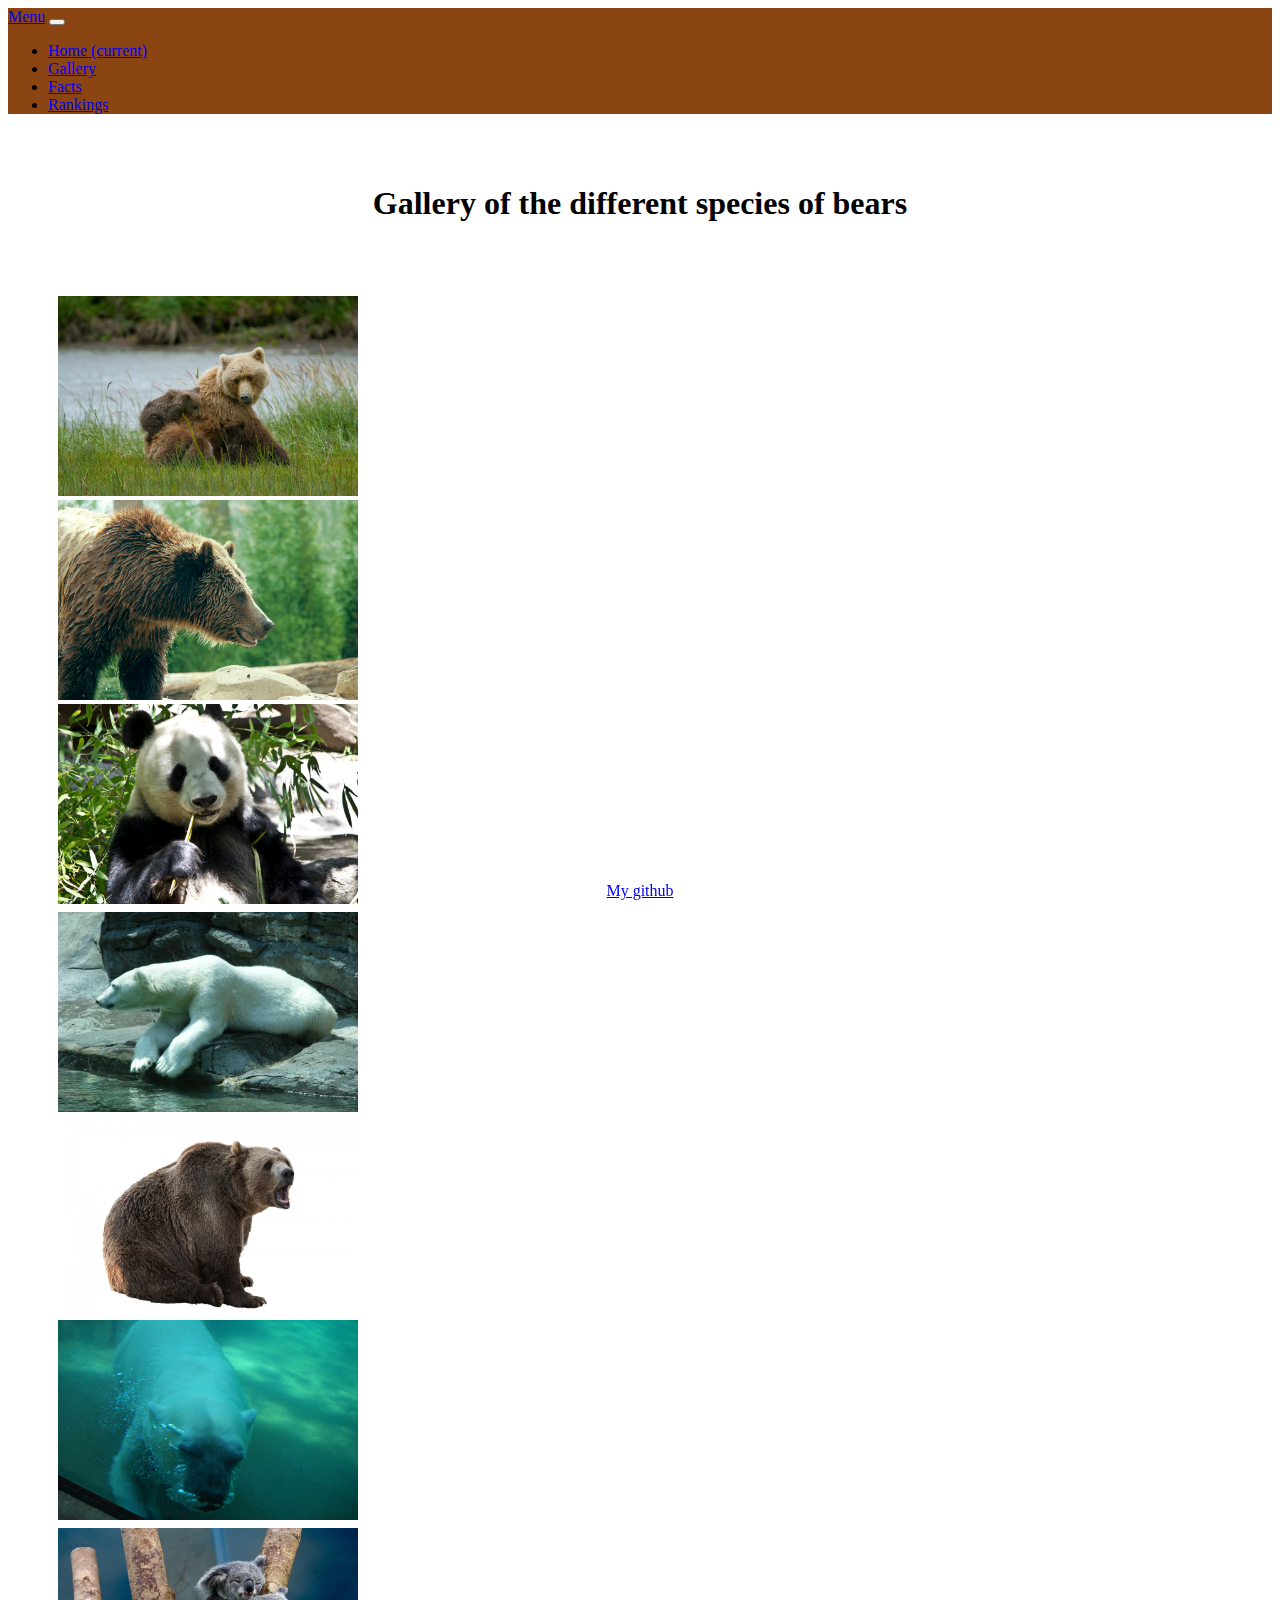
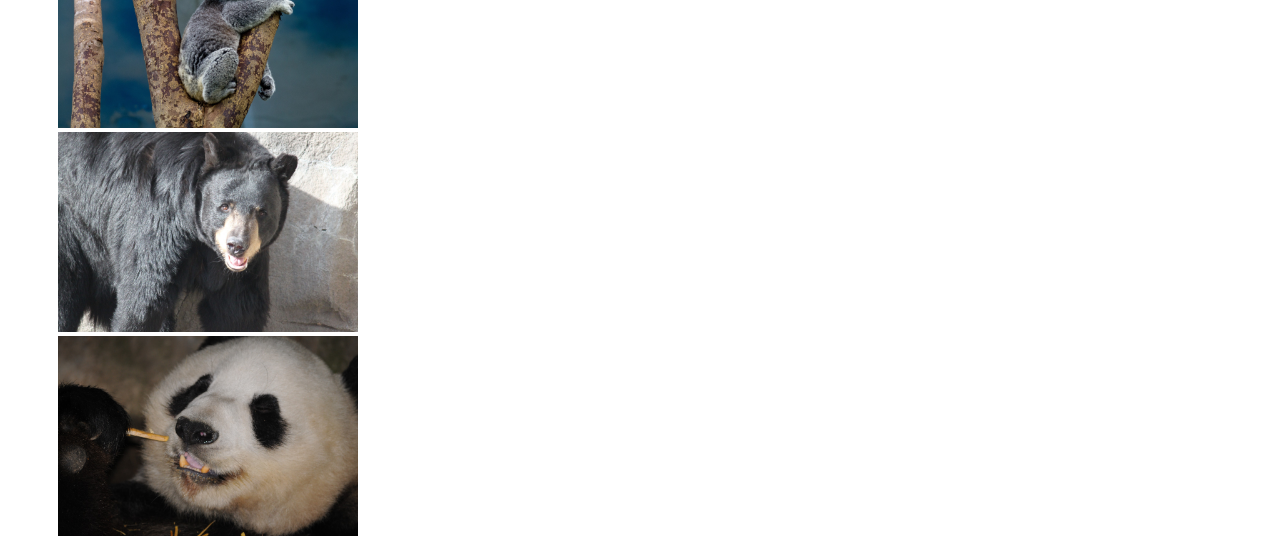
<file: pages/BearPictures.html>
<!DOCTYPE html>
<html>

<head>
  <link rel="stylesheet" href="https://stackpath.bootstrapcdn.com/bootstrap/4.2.1/css/bootstrap.min.css" integrity="sha384-GJzZqFGwb1QTTN6wy59ffF1BuGJpLSa9DkKMp0DgiMDm4iYMj70gZWKYbI706tWS" crossorigin="anonymous">
  <link rel="stylesheet" href="../css/styles.css" />

  <title>Portflolio</title>
</head>

<body>

  <nav class="navbar navbar-expand-lg navbar-dark bg-primary">
    <a class="navbar-brand" href="#">Menu</a>
    <button class="navbar-toggler" type="button" data-toggle="collapse" data-target="#navbarNav" aria-controls="navbarNav" aria-expanded="false" aria-label="Toggle navigation">
      <span class="navbar-toggler-icon"></span>
    </button>
    <div class="collapse navbar-collapse" id="navbarNav">
      <ul class="navbar-nav">
        <li class="nav-item">
          <a class="nav-link" href="../index.html">Home <span class="sr-only">(current)</span></a>
        </li>
        <li class="nav-item active">
          <a class="nav-link" href="BearPictures.html">Gallery</a>
        </li>
        <li class="nav-item">
          <a class="nav-link" href="Facts.html">Facts</a>
        </li>
        <li class="nav-item">
          <a class="nav-link" href="Rankings.html">Rankings</a>
      </ul>
    </div>
  </nav>

  <h1 class="Pic_heading">Gallery of the different species of bears</h1>

  <div class="container">
    <div class="row">
      <div class="col-sm">
        <img class="img-fluid" src ='../images/brown-bear-and-cubs.jpg' width='300' height="200"/>
      </div>
      <div class="col-sm">
        <img class="img-fluid" src ='../images/grizzly-bear-profile.jpg' width='300' height="200"/>
      </div>
      <div class="col-sm">
        <img class="img-fluid" src ='../images/panda-bear-1372644508TmI.jpg' width='300' height="200"/>
      </div>
    </div>
    <div class="row">
      <div class="col-sm">
        <img class="img-fluid" src ='../images/polar-bear-1437070664b7N.jpg' width='300' height="200"/>
      </div>
      <div class="col-sm">
        <img class="img-fluid" src ='../images/bear-isolated-white-background.jpg' width='300' height="200"/>
      </div>
      <div class="col-sm">
        <img class="img-fluid" src ='../images/polar-bear-under-water.jpg' width='300' height="200"/>
      </div>
    </div>
    <div class="row">
      <div class="col-sm">
        <img class="img-fluid" src ='../images/koala-bear-149381813763I.jpg' width='300' height="200"/>
      </div>
      <div class="col-sm">
        <img class="img-fluid" src ='../images/black-bear-1412735759k4F.jpg' width='300' height="200"/>
      </div>
      <div class="col-sm">
        <img class="img-fluid" src ='../images/panda-bear-enjoying-bamboo.jpg' width='300' height="200"/>
      </div>
    </div>
  </div>

  <div class="footer">
    <a href="https://github.com/BryceFuller1/CreativeProject1">My github</a>
  </div>

  <script src="https://code.jquery.com/jquery-3.3.1.slim.min.js" integrity="sha384-q8i/X+965DzO0rT7abK41JStQIAqVgRVzpbzo5smXKp4YfRvH+8abtTE1Pi6jizo" crossorigin="anonymous"></script>
  <script src="https://cdnjs.cloudflare.com/ajax/libs/popper.js/1.14.6/umd/popper.min.js" integrity="sha384-wHAiFfRlMFy6i5SRaxvfOCifBUQy1xHdJ/yoi7FRNXMRBu5WHdZYu1hA6ZOblgut" crossorigin="anonymous"></script>
  <script src="https://stackpath.bootstrapcdn.com/bootstrap/4.2.1/js/bootstrap.min.js" integrity="sha384-B0UglyR+jN6CkvvICOB2joaf5I4l3gm9GU6Hc1og6Ls7i6U/mkkaduKaBhlAXv9k" crossorigin="anonymous"></script>
</body>
</html>
</file>
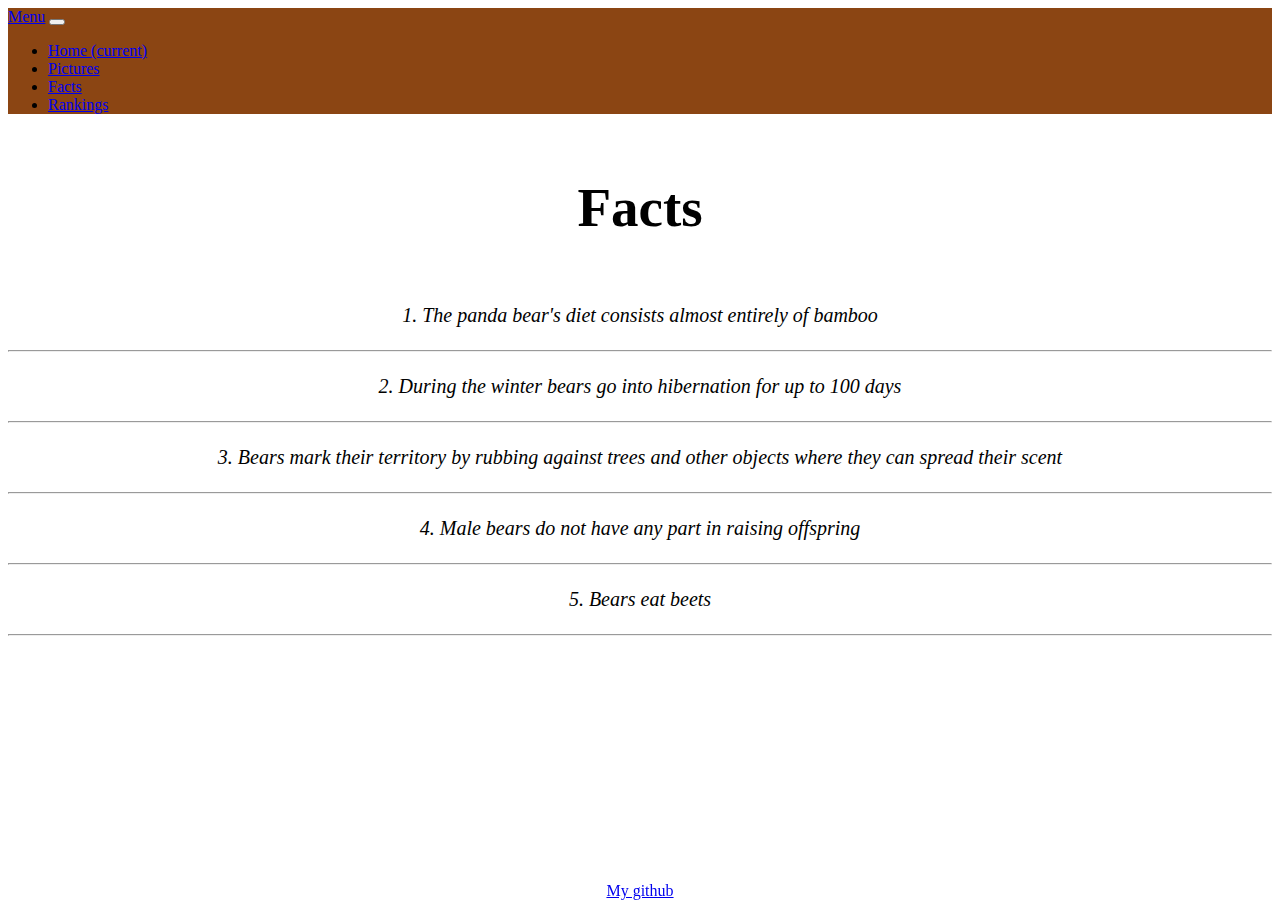
<file: pages/Facts.html>
<!DOCTYPE html>
<html>

<head>
  <link rel="stylesheet" href="https://stackpath.bootstrapcdn.com/bootstrap/4.2.1/css/bootstrap.min.css" integrity="sha384-GJzZqFGwb1QTTN6wy59ffF1BuGJpLSa9DkKMp0DgiMDm4iYMj70gZWKYbI706tWS" crossorigin="anonymous">
  <link rel="stylesheet" href="../css/styles.css" />

  <title>About</title>
</head>

<body>

  <nav class="navbar navbar-expand-lg navbar-dark bg-primary">
    <a class="navbar-brand" href="#">Menu</a>
    <button class="navbar-toggler" type="button" data-toggle="collapse" data-target="#navbarNav" aria-controls="navbarNav" aria-expanded="false" aria-label="Toggle navigation">
      <span class="navbar-toggler-icon"></span>
    </button>
    <div class="collapse navbar-collapse" id="navbarNav">
      <ul class="navbar-nav">
        <li class="nav-item">
          <a class="nav-link" href="../index.html">Home <span class="sr-only">(current)</span></a>
        </li>
        <li class="nav-item">
          <a class="nav-link" href="BearPictures.html">Pictures</a>
        </li>
        <li class="nav-item active">
          <a class="nav-link" href="Facts.html">Facts</a>
        </li>
        <li class="nav-item">
          <a class="nav-link" href="Rankings.html">Rankings</a>
      </ul>
    </div>
  </nav>

  <h1 class="factInfo">Facts</h1>

  <p class="review">1. The panda bear's diet consists almost entirely of bamboo</p>
  <hr>
  <p class="review">2. During the winter bears go into hibernation for up to 100 days</p>
  <hr>
  <p class="review">3. Bears mark their territory by rubbing against trees and other objects where they can spread their scent</p>
  <hr>
  <p class="review">4. Male bears do not have any part in raising offspring</p>
  <hr>
  <p class="review">5. Bears eat beets</p>
  <hr>

  <div class="footer">
    <a href="https://github.com/BryceFuller1/CreativeProject1">My github</a>
  </div>
  <script src="https://code.jquery.com/jquery-3.3.1.slim.min.js" integrity="sha384-q8i/X+965DzO0rT7abK41JStQIAqVgRVzpbzo5smXKp4YfRvH+8abtTE1Pi6jizo" crossorigin="anonymous"></script>
  <script src="https://cdnjs.cloudflare.com/ajax/libs/popper.js/1.14.6/umd/popper.min.js" integrity="sha384-wHAiFfRlMFy6i5SRaxvfOCifBUQy1xHdJ/yoi7FRNXMRBu5WHdZYu1hA6ZOblgut" crossorigin="anonymous"></script>
  <script src="https://stackpath.bootstrapcdn.com/bootstrap/4.2.1/js/bootstrap.min.js" integrity="sha384-B0UglyR+jN6CkvvICOB2joaf5I4l3gm9GU6Hc1og6Ls7i6U/mkkaduKaBhlAXv9k" crossorigin="anonymous"></script>
</body>

</html>
</file>
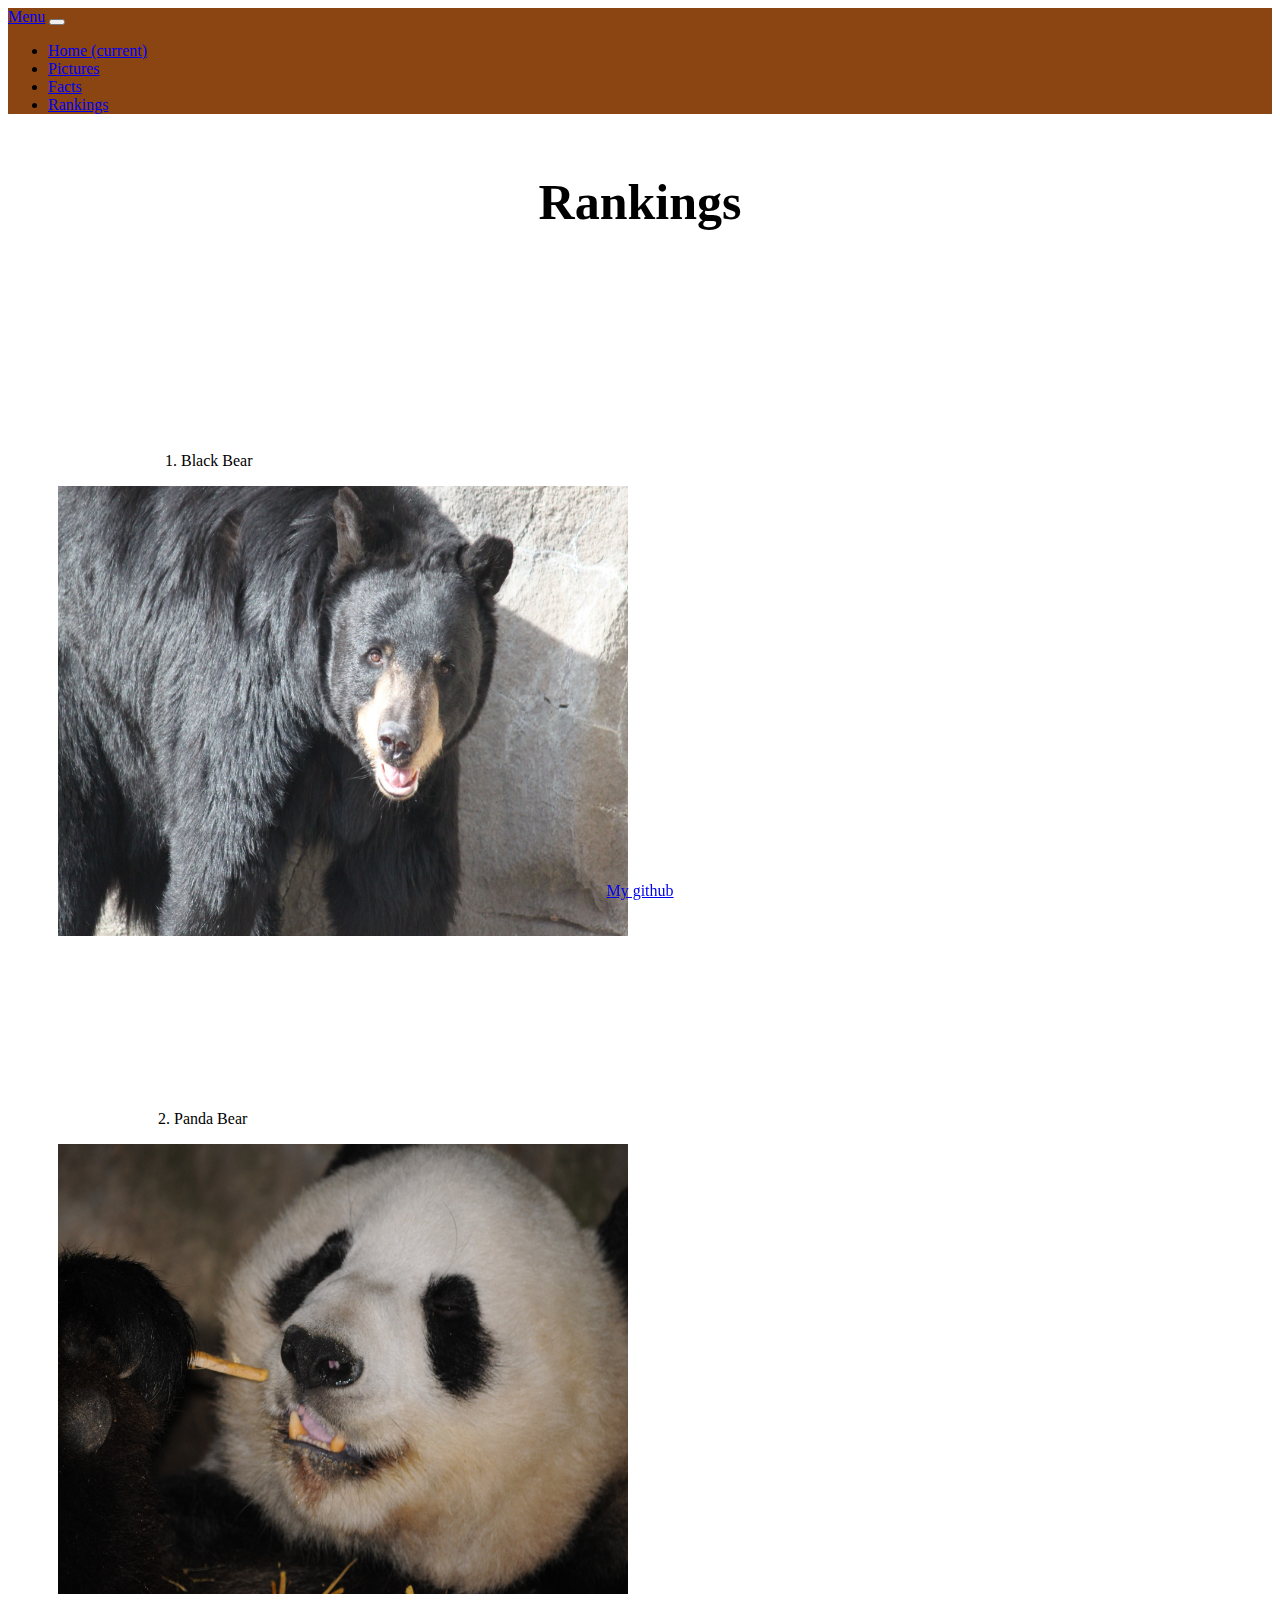
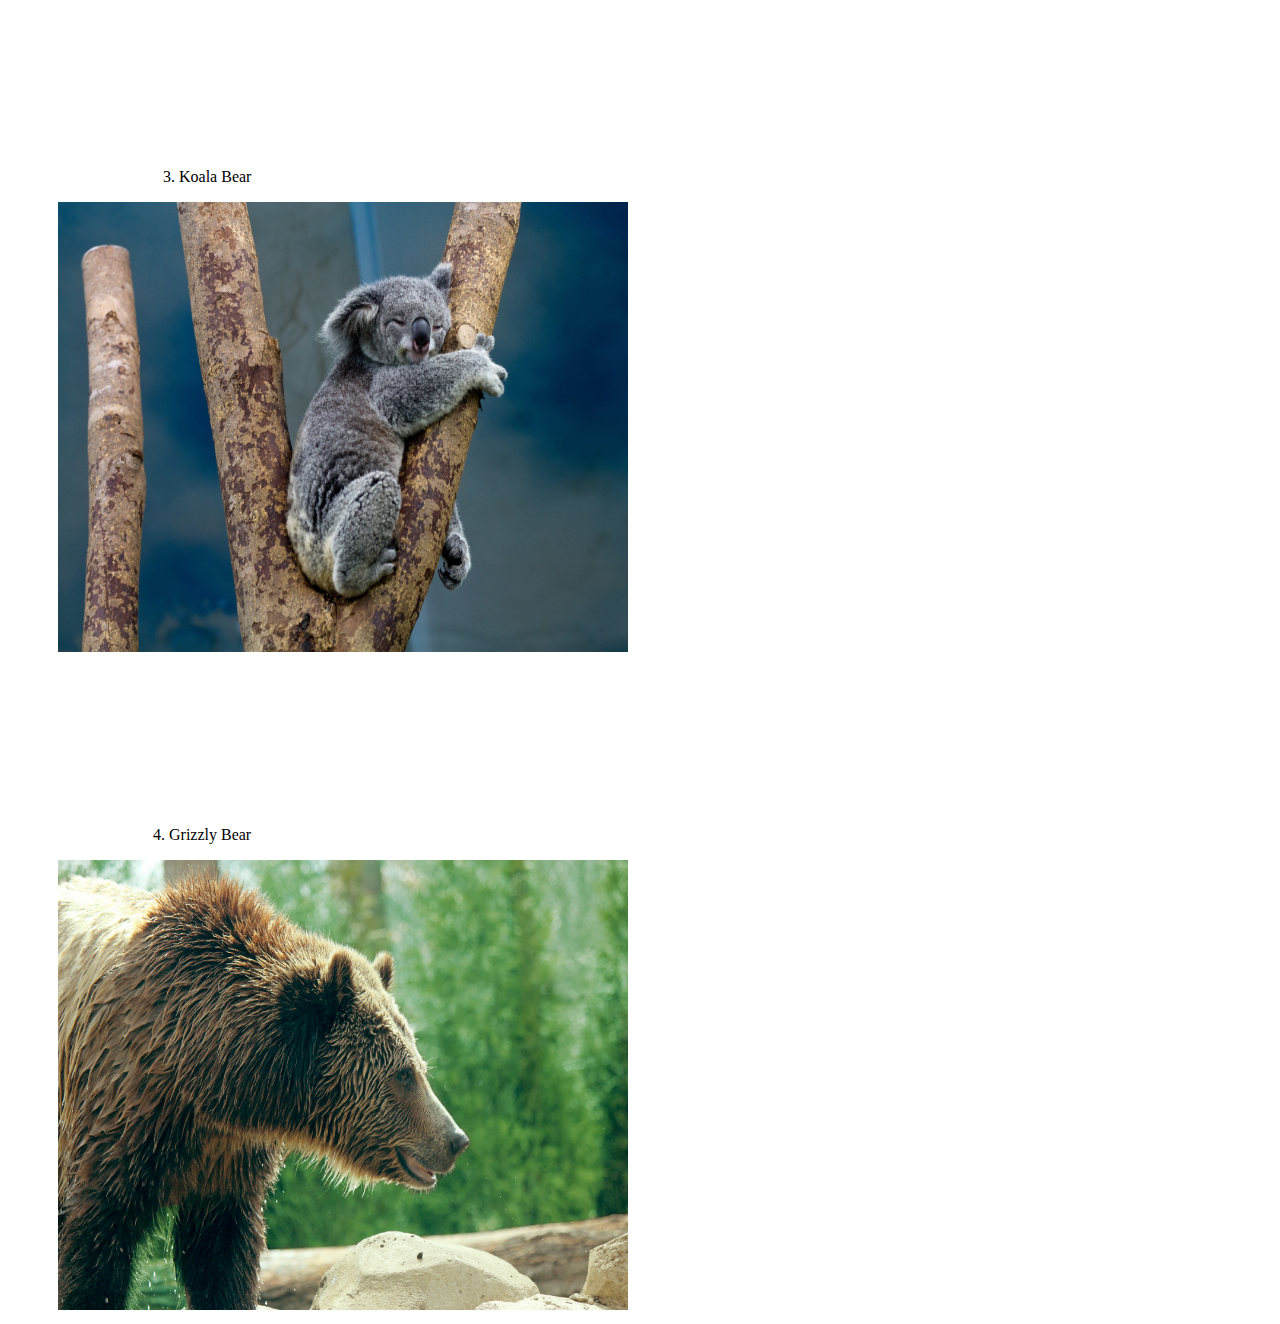
<file: pages/Rankings.html>
<!DOCTYPE html>
<html>

<head>
  <link rel="stylesheet" href="https://stackpath.bootstrapcdn.com/bootstrap/4.2.1/css/bootstrap.min.css" integrity="sha384-GJzZqFGwb1QTTN6wy59ffF1BuGJpLSa9DkKMp0DgiMDm4iYMj70gZWKYbI706tWS" crossorigin="anonymous">
  <link rel="stylesheet" href="../css/styles.css" />

  <title>About</title>
</head>

<body>

  <nav class="navbar navbar-expand-lg navbar-dark bg-primary">
    <a class="navbar-brand" href="#">Menu</a>
    <button class="navbar-toggler" type="button" data-toggle="collapse" data-target="#navbarNav" aria-controls="navbarNav" aria-expanded="false" aria-label="Toggle navigation">
      <span class="navbar-toggler-icon"></span>
    </button>
    <div class="collapse navbar-collapse" id="navbarNav">
      <ul class="navbar-nav">
        <li class="nav-item">
          <a class="nav-link" href="../index.html">Home <span class="sr-only">(current)</span></a>
        </li>
        <li class="nav-item">
          <a class="nav-link" href="BearPictures.html">Pictures</a>
        </li>
        <li class="nav-item">
          <a class="nav-link" href="Facts.html">Facts</a>
        </li>
        <li class="nav-item active">
          <a class="nav-link" href="Rankings.html">Rankings</a>
      </ul>
    </div>
  </nav>

  <h1 class="rankInfo">Rankings</h1>


  <div class="container">
    <div class="row">
      <div class="col-md-auto">
        <p class="rankTop">1. Black Bear</p>
      </div>
      <div class="col">
        <img class="img-fluid" src='../images/black-bear-1412735759k4F.jpg'/ height = "450" width = "570">
      </div>
    </div>

    <div class="row">
      <div class="col-md-auto">
        <p class="rankSpecial">2. Panda Bear</p>
      </div>
      <div class="col">
        <img class="img-fluid" src='../images/panda-bear-enjoying-bamboo.jpg'/ height = "450" width = "570">
      </div>
    </div>

    <div class="row">
      <div class="col-md-auto">
        <p class="rank">3. Koala Bear</p>
      </div>
      <div class="col">
        <img class="img-fluid" src='../images/koala-bear-149381813763I.jpg'/ height = "450" width = "570">
      </div>
    </div>

    <div class="row">
      <div class="col-md-auto">
        <p class="rankFinal">4. Grizzly Bear</p>
      </div>
      <div class="col">
        <img class="img-fluid" src='../images/grizzly-bear-profile.jpg'/ height = "450" width = "570">
      </div>
    </div>
  </div>



  <div class="footer">
    <a href="https://github.com/BryceFuller1/CreativeProject1">My github</a>
  </div>
  <script src="https://code.jquery.com/jquery-3.3.1.slim.min.js" integrity="sha384-q8i/X+965DzO0rT7abK41JStQIAqVgRVzpbzo5smXKp4YfRvH+8abtTE1Pi6jizo" crossorigin="anonymous"></script>
  <script src="https://cdnjs.cloudflare.com/ajax/libs/popper.js/1.14.6/umd/popper.min.js" integrity="sha384-wHAiFfRlMFy6i5SRaxvfOCifBUQy1xHdJ/yoi7FRNXMRBu5WHdZYu1hA6ZOblgut" crossorigin="anonymous"></script>
  <script src="https://stackpath.bootstrapcdn.com/bootstrap/4.2.1/js/bootstrap.min.js" integrity="sha384-B0UglyR+jN6CkvvICOB2joaf5I4l3gm9GU6Hc1og6Ls7i6U/mkkaduKaBhlAXv9k" crossorigin="anonymous"></script>
</body>

</html>
</file>
<file: css/styles.css>
section {
display: flex;
}

aside {
flex: 1
}

article {
flex: 4
}

.about-info
{
  padding-left: 200px;
  padding-top: 150px;
  padding-bottom: 150px;

}

.rank
{
  padding-left: 105px;
  padding-top: 150px;
}

.rankTop
{
  padding-left: 107px;
  padding-top: 150px;
}

.rankSpecial
{
  padding-left: 100px;
  padding-top: 150px;
}

.rankFinal
{
  padding-left: 95px;
  padding-top: 150px;
}
.home-info
{
  text-align: center;
  font-size: 50px;
}

.rankInfo
{
  text-align: center;
  font-size: 50px;
  padding-bottom: 20px;
  padding-top: 25px;
}

.row
{
  padding: 2px 50px;
}

.footer {
   position: fixed;
   left: 0;
   bottom: 0;
   width: 100%;

   color: white;
   text-align: center;
}

.factInfo
{
  padding-bottom: 25px;
  padding-top: 25px;
  font-size: 55px;
  font-style: normal;
  text-align: center;
}

.review
{
  text-align: center;
  font-size: 20px;
  padding-top: 3px;
  padding-bottom: 3px;
  font-style: italic;
}

.R-header
{
  padding-bottom: 75px;
  font-size: 55px;
  font-style: normal;
}

.bg-primary {
  background-color: #8B4513 !important;
}

.Pic_heading
{
  text-align: center;
  padding-bottom: 50px;
  padding-top: 50px;
}
</file>
